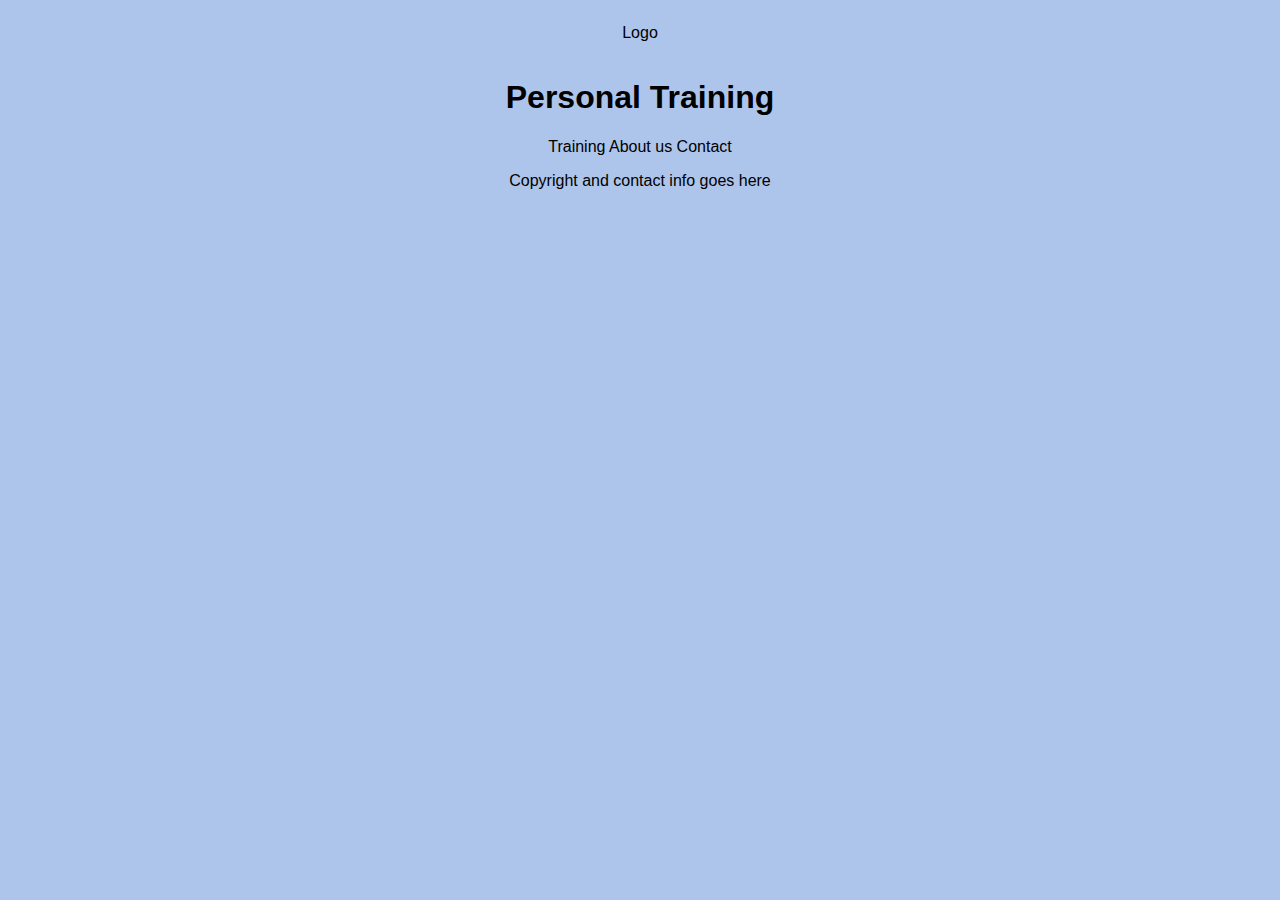
<file: index.html>
<!DOCTYPE html>
<html lang="en">
<head>
    <meta charset="UTF-8">
    <meta name="viewport" content="width=device-width, initial-scale=1.0">
    <title>Personal Training Website</title>
    <link rel="stylesheet" href="./CSS/style.css">
</head>
<body>
    <header>
        <div>
            <p>Logo</p>
        </div>
        <h1>Personal Training</h1>
        <nav>
            <a>Training</a>
            <a>About us</a>
            <a>Contact</a>
        </nav>
    </header>
    <main>

    </main>    
    <footer>
        <p>Copyright and contact info goes here</p>
    </footer>
    </body>
</body>
</html>
</file>
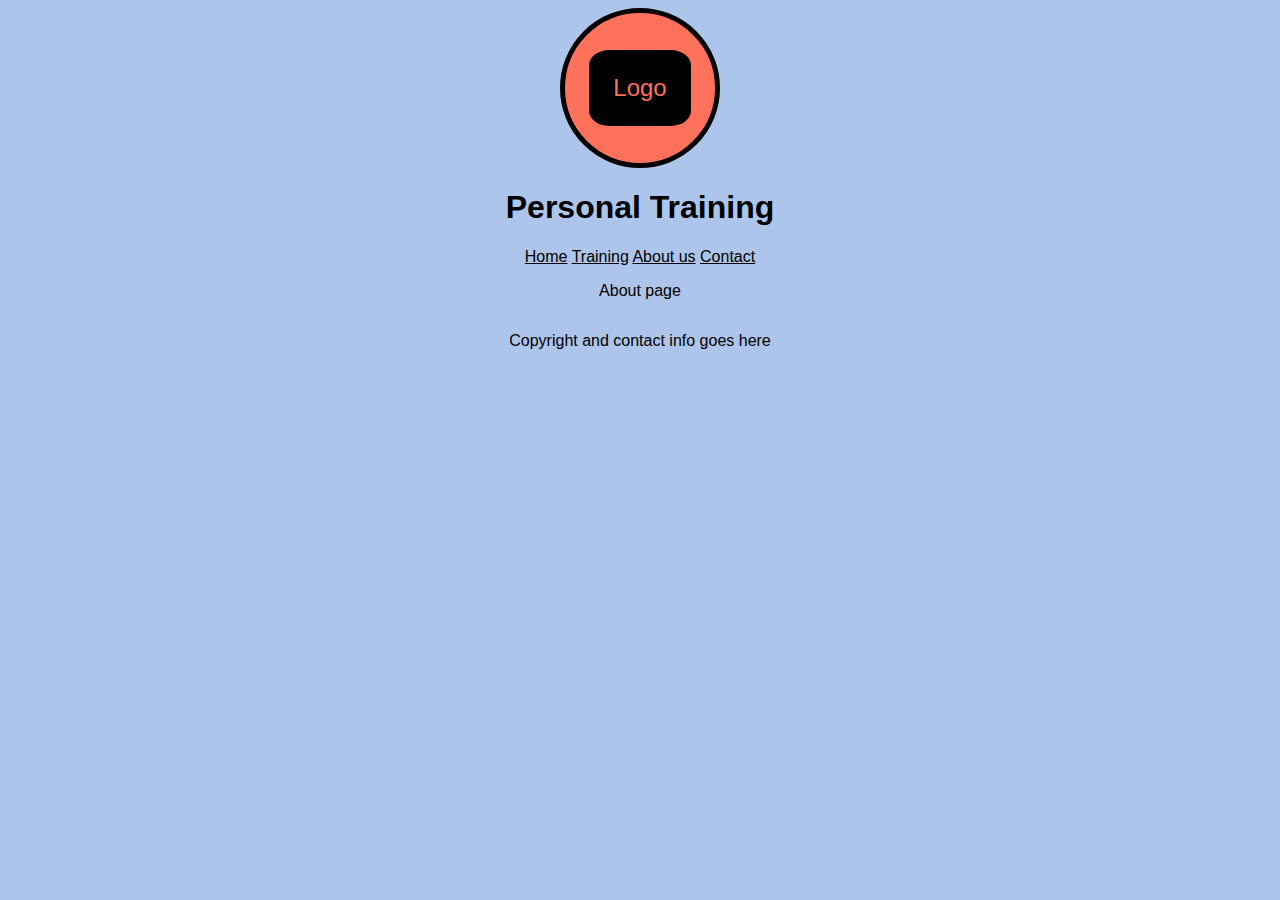
<file: pages/about.html>
<!DOCTYPE html>
<html lang="en">
<head>
    <meta charset="UTF-8">
    <meta name="viewport" content="width=device-width, initial-scale=1.0">
    <title>Personal Training Website</title>
    <link rel="stylesheet" href="../CSS/style.css">
</head>
<body>
    <header>
        <a href="../index.html">
            <div class="logo">
                <p>Logo</p>
            </div>
        </a>
        <h1>Personal Training</h1>
        <nav>
            <a href="../index.html">Home</a>
            <a href="./training.html">Training</a>
            <a href="#">About us</a>
            <a href="./contact.html">Contact</a>
        </nav>
    </header>
    <main>
        <p>About page</p>
    </main>    
    <footer>
        <p>Copyright and contact info goes here</p>
    </footer>
</body>
</html>
</file>
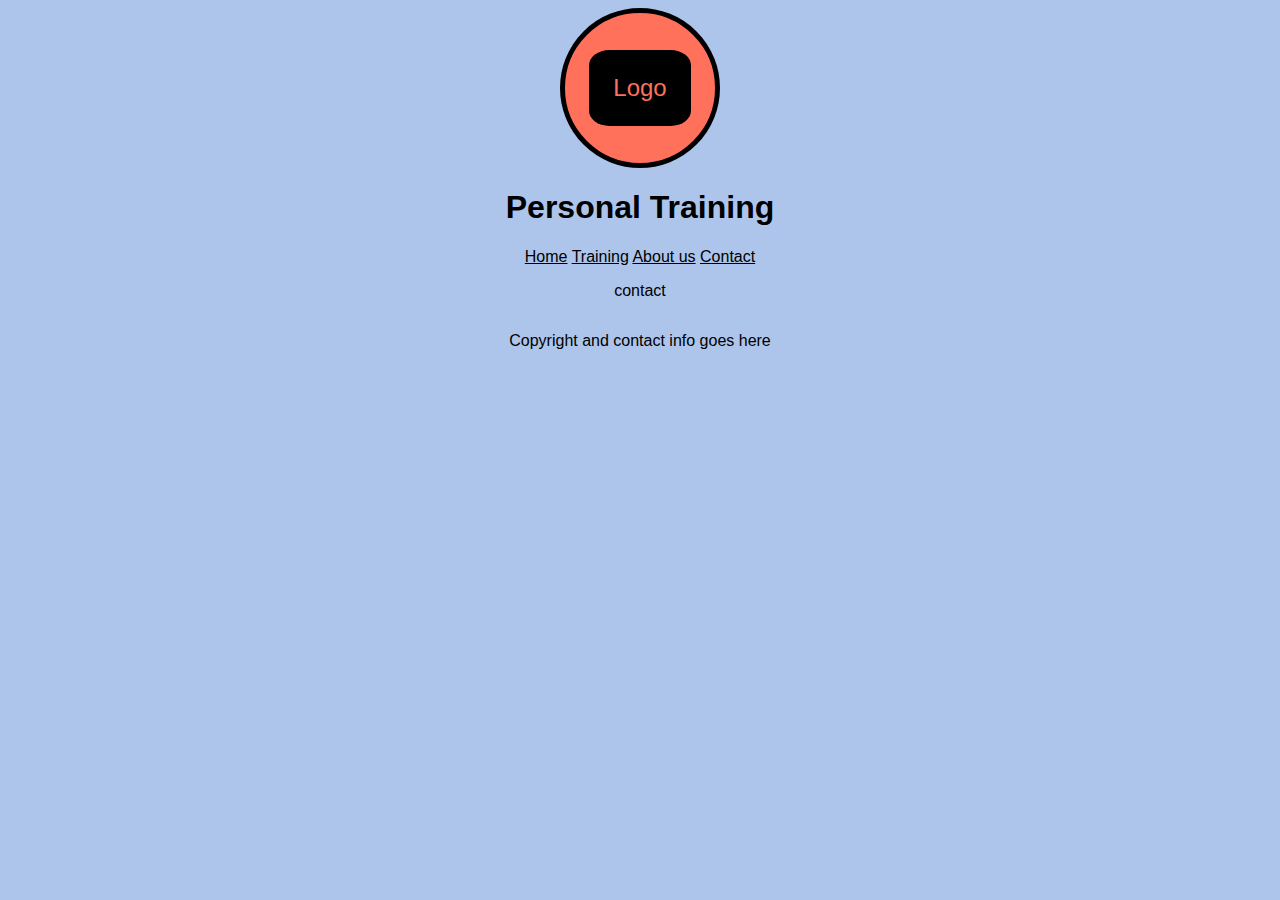
<file: pages/contact.html>
<!DOCTYPE html>
<html lang="en">
<head>
    <meta charset="UTF-8">
    <meta name="viewport" content="width=device-width, initial-scale=1.0">
    <title>Personal Training Website</title>
    <link rel="stylesheet" href="../CSS/style.css">
</head>
<body>
    <header>
        <a href="../index.html">
            <div class="logo">
                <p>Logo</p>
            </div>
        </a>
        <h1>Personal Training</h1>
        <nav>
            <a href="../index.html">Home</a>
            <a href="./training.html">Training</a>
            <a href="./about.html">About us</a>
            <a href="#">Contact</a>
        </nav>
    </header>
    <main>
        <p>contact</p>
    </main>    
    <footer>
        <p>Copyright and contact info goes here</p>
    </footer>
</body>
</html>
</file>
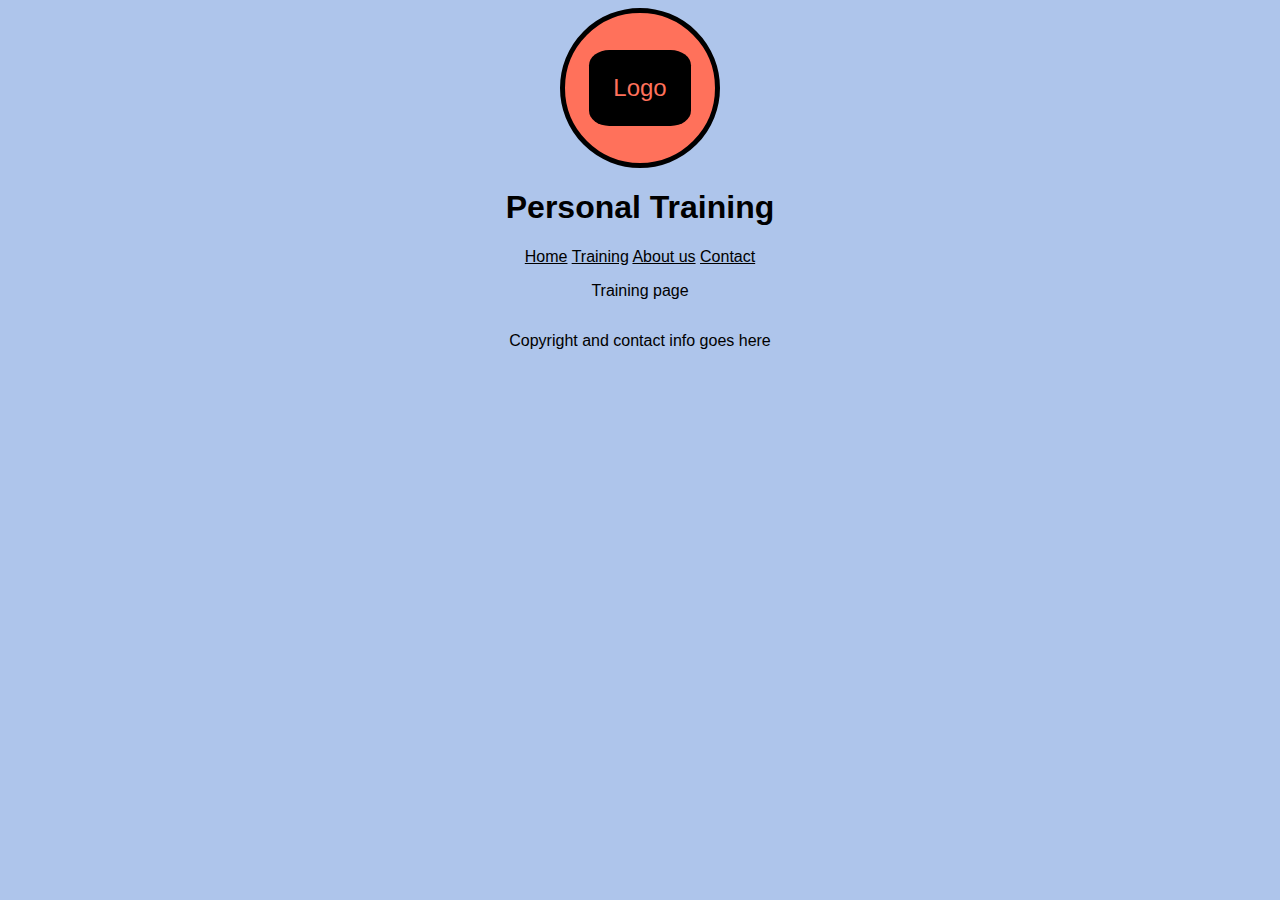
<file: pages/training.html>
<!DOCTYPE html>
<html lang="en">
<head>
    <meta charset="UTF-8">
    <meta name="viewport" content="width=device-width, initial-scale=1.0">
    <title>Personal Training Website</title>
    <link rel="stylesheet" href="../CSS/style.css">
</head>
<body>
    <header>
        <a href="../index.html">
            <div class="logo">
                <p>Logo</p>
            </div>
        </a>
        <h1>Personal Training</h1>
        <nav>
            <a href="../index.html">Home</a>
            <a href=".pages/training.html">Training</a>
            <a href="./about.html">About us</a>
            <a href="./contact.html">Contact</a>
        </nav>
    </header>
    <main>
        <p>Training page</p>
    </main>    
    <footer>
        <p>Copyright and contact info goes here</p>
    </footer>
</body>
</html>
</file>
<file: CSS/style.css>
* {
    --blue-light: #AEC5EB;
    --orange: #FF715B;
    color: black;
 }

body {
    background-color: var(--blue-light);
    font-family: Arial, Helvetica, sans-serif;
    display:flex;
    flex-direction: column;
    /* Text aling is horizontal */
    text-align: center;
    /* align items is vertical */
    align-items: center;
}

header{
    display:flex;
    flex-direction: column;
    /* Text aling is horizontal */
    text-align: center;
    /* align items is vertical */
    align-items: center; 
}

.logo{
    height: 150px;
    width: 150px;
    background-color: var(--orange);
    display: flex;
    justify-content: center;
    text-align: center;
    align-items: center;
    border: solid black 5px;
    border-radius: 50%;
}

.logo p {
    background-color: black;
    color: var(--orange);
    font-size: 1.5rem;
    padding: 1.5rem;
    border-radius: 20%;
}
</file>
